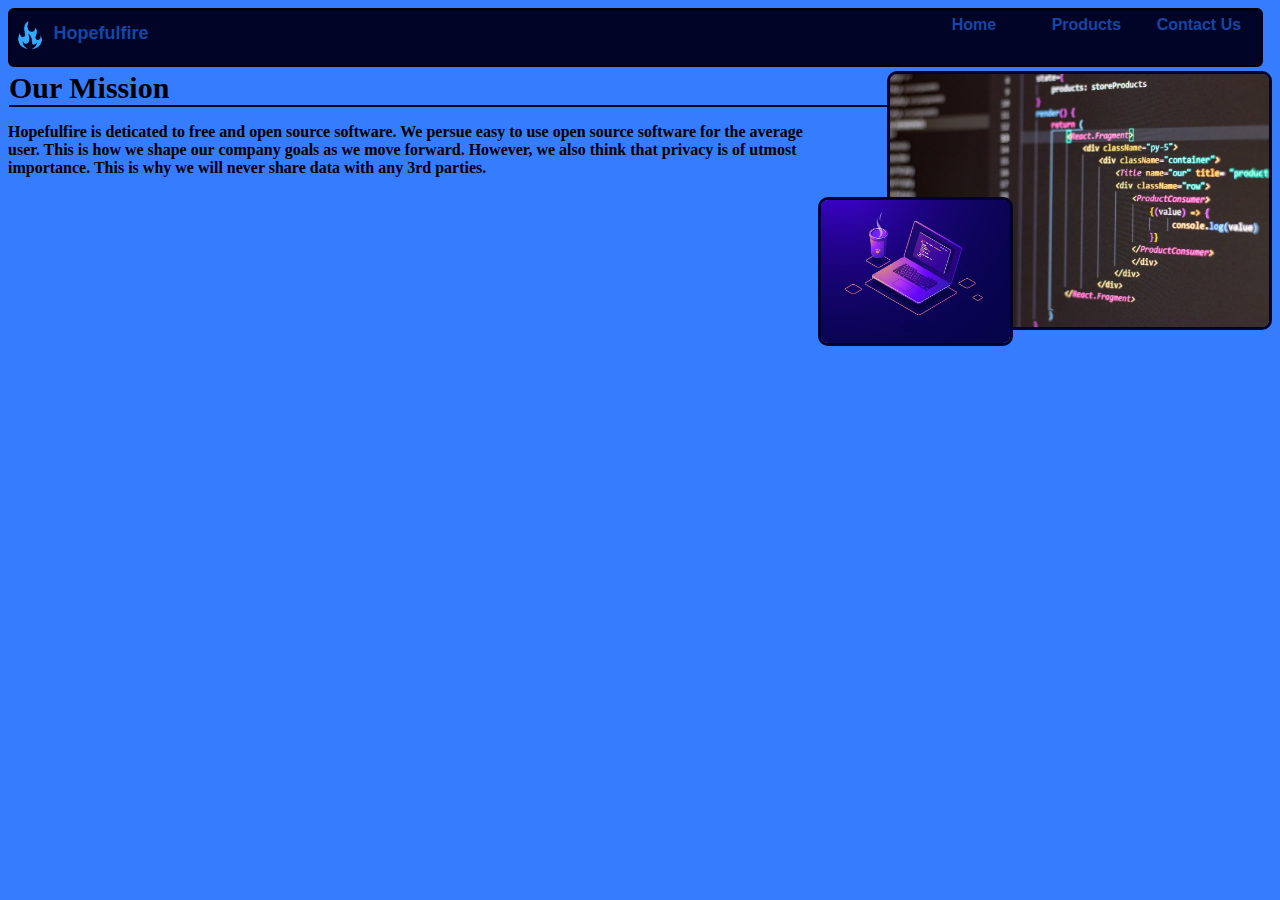
<file: hopefulweb/index.html>
<!DOCTYPE html>
<html>

    <head>
        <meta name="viewport" content="width=device-width, initial-scale=1.0">
        <title>Hopefulfire</title>
        <link rel="Icon" href="GlobalImages/Hopeful-NoWords.png">
        <link rel="stylesheet" href="GlobalCSS/styles.css">
    </head>

    <body>
        <!--NAVBAR START-->
        <section>
            <nav class="NAVBAR">
                <a href="index.html" title="Go Home"><img id="NAV_LOG" src="GlobalImages/Hopeful-NoWords.png" alt="Hopefulfire logo" title="Hopefulfire logo"><p id = "NNAME">Hopefulfire</p></a>
                <a href="page3.html"><li class="NAVBUT" title="Contact Us">Contact Us</li></a>
                <a href="page2.html" title="Products"><li class="NAVBUT">Products</li></a>
                <a href="index.html" title="Home"><li class="NAVBUT">Home</li></a>
            </nav> 
        </section>
        <!--NAVBAR END-->
        <section class="Mission">
            <img id="topA" src="GlobalImages/Code.jpg" alt="test">
            <img id="topB" src="GlobalImages/1_29NeeIGT0BElEBNfzE_VlQ.jpg" alt="test">
            <article class="Mission">
                <h1 class="Mission">Our Mission</h1>
                <p class="Mission">Hopefulfire is deticated to free and open source software. We persue easy to use open source software for the average user. This is how we shape our company goals as we move forward. However, we also think that privacy is of utmost importance. This is why we will never share data with any 3rd parties. </p>
            </article>

        </section>

    </body>
</html>
</file>
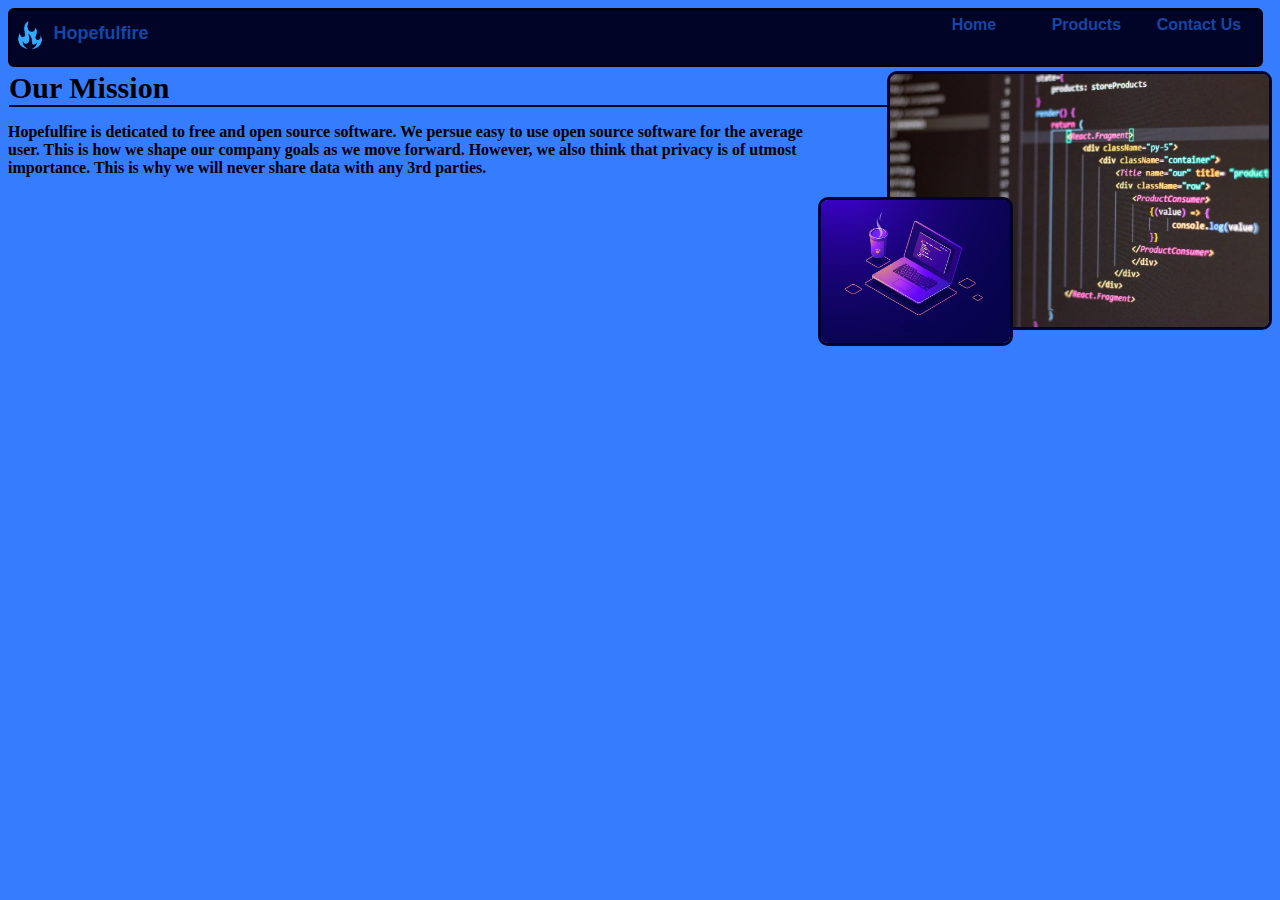
<file: hopefulweb/page1.html>
<!DOCTYPE html>
<html>

    <head>
        <meta name="viewport" content="width=device-width, initial-scale=1.0">
        <title>Hopefulfire</title>
        <link rel="Icon" href="GlobalImages/Hopeful-NoWords.png">
        <link rel="stylesheet" href="GlobalCSS/styles.css">
    </head>

    <body>
        <!--NAVBAR START-->
        <section>
            <nav class="NAVBAR">
                <a href="page1.html" title="Go Home"><img id="NAV_LOG" src="GlobalImages/Hopeful-NoWords.png" alt="Hopefulfire logo" title="Hopefulfire logo"><p id = "NNAME">Hopefulfire</p></a>
                <li class="NAVBUT NAVLAS" title="team">Contact Us</li>
                <a href="page2.html" title="Products"><li class="NAVBUT">Products</li></a>
                <a href="page1.html" title="Home"><li class="NAVBUT">Home</li></a>
            </nav> 
        </section>
        <!--NAVBAR END-->
        <section class="Mission">
            <img id="topA" src="GlobalImages/Code.jpg" alt="test">
            <img id="topB" src="GlobalImages/1_29NeeIGT0BElEBNfzE_VlQ.jpg" alt="test">
            <article class="Mission">
                <h1 class="Mission">Our Mission</h1>
                <p class="Mission">Hopefulfire is deticated to free and open source software. We persue easy to use open source software for the average user. This is how we shape our company goals as we move forward. However, we also think that privacy is of utmost importance. This is why we will never share data with any 3rd parties. </p>
            </article>
        </section>

    </body>
</html>
</file>
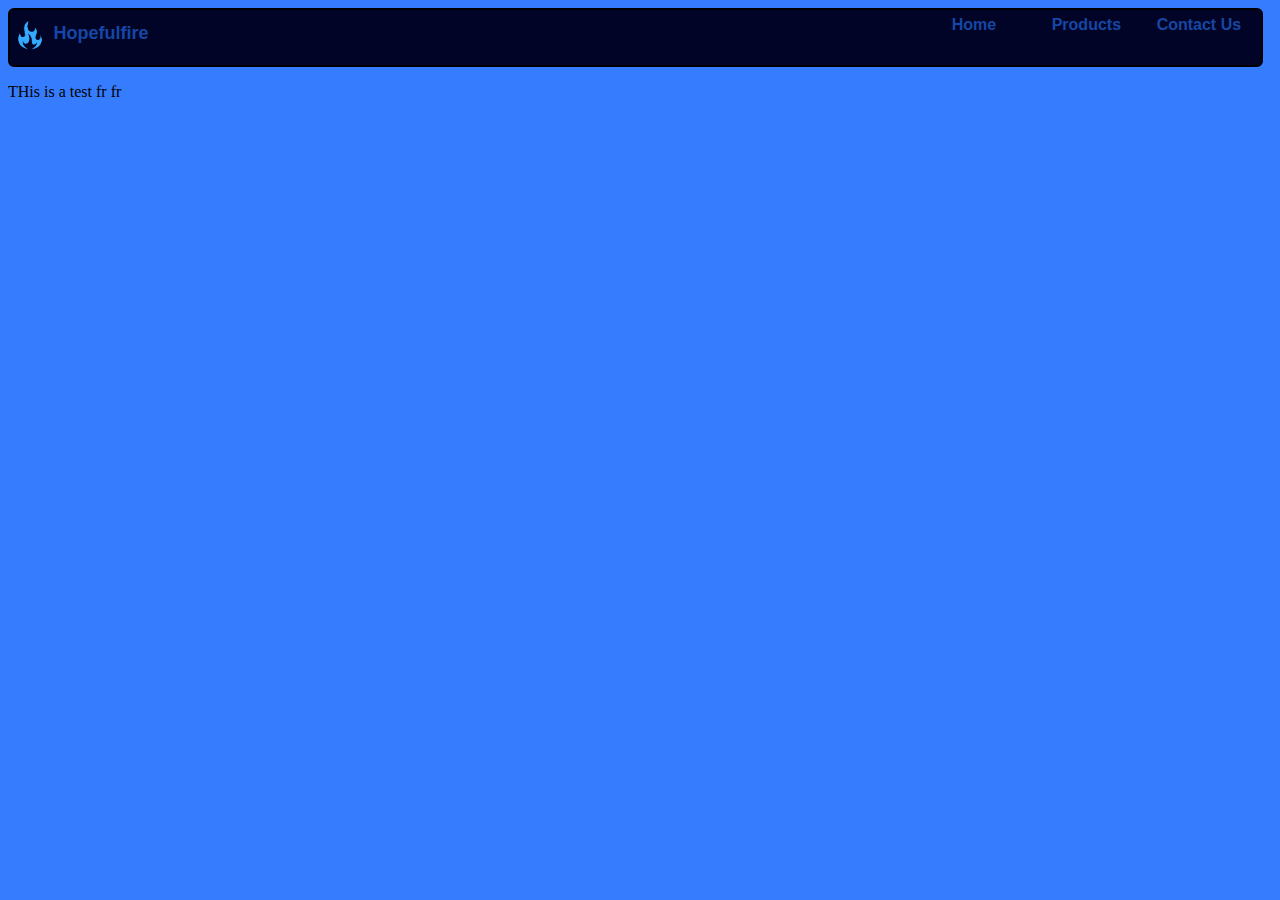
<file: hopefulweb/page2.html>
<!DOCTYPE html>
<html>

    <head>
        <meta name="viewport" content="width=device-width, initial-scale=1.0">
        <title>Products</title>
        <link rel="Icon" href="GlobalImages/Hopeful-NoWords.png">
        <link rel="stylesheet" href="GlobalCSS/styles.css">
    </head>

    <body>
         <!--NAVBAR START-->
        <section>
            <nav class="NAVBAR">
                <a href="index.html" title="Go Home"><img id="NAV_LOG" src="GlobalImages/Hopeful-NoWords.png" alt="Hopefulfire logo" title="Hopefulfire logo"><p id = "NNAME">Hopefulfire</p></a>
                <a href="page3.html"><li class="NAVBUT" title="Contact Us">Contact Us</li></a>
                <a href="page2.html" title="Products"><li class="NAVBUT">Products</li></a>
                <a href="index.html" title="Home"><li class="NAVBUT">Home</li></a>
            </nav> 
        </section>
        <!--NAVBAR END-->
        <div class="test">
            <p>THis is a test fr fr</p>
        </div>

    </body>
</html>
</file>
<file: hopefulweb/GlobalCSS/styles.css>
a{
    text-decoration: none;
    color: #000000;
}
body{
    background-color: #367cff;
}
article.Mission{
    width: 80%;
}
h1.Mission{
    font-family: cursive;
    font-size: 30px;
    font-weight: 900;
    margin: 1px;
    margin-top: 4px;
    border-bottom: #020427 solid 2px;
}
p.Mission{
    font-family: cursive;
    font-weight: 600;
}
.NAVBAR{
    height: 55px;
    background: #020427;
    border: #000000 solid 2px;
    border-radius: 6px;
    background-clip: border-box;
    margin-top: 0px;
    list-style: none;
    padding: 0px;
    width: 99%;
}
.NAVBUT{
    color: #1547a5;
    font-size: 100%;
    font-weight: 900;
    font-family: 'Gill Sans', 'Gill Sans MT', Calibri, 'Trebuchet MS', sans-serif;
    background-color: #020427;
    text-align: center;
    padding-top: .5%;
    padding-right: 1%;
    width: 100px;
    float: right;
}
#topA{
    float: right;
    border: #020427 solid;
    border-radius: 10px;
    height: 30%;
    width: 30%;
}
#topB{
    float: right;
    border: #020427 solid;
    border-radius: 10px;
    margin-top: 10%;
    margin-right: -10%;
    height: 15%;
    width: 15%;
}

#NAV_LOG{
    float: left;
    height: 40px;
    width: 40px;
    padding-top: 5px;
    border-radius: 5px;
}
#NNAME{
    font-size: large;
    font-weight: 900;
    font-family: 'Gill Sans', 'Gill Sans MT', Calibri, 'Trebuchet MS', sans-serif;
    text-indent: .5%;
    padding-top: 10px;
    margin: 3px;
    color: #1547a5;
    float: left;
}
</file>
